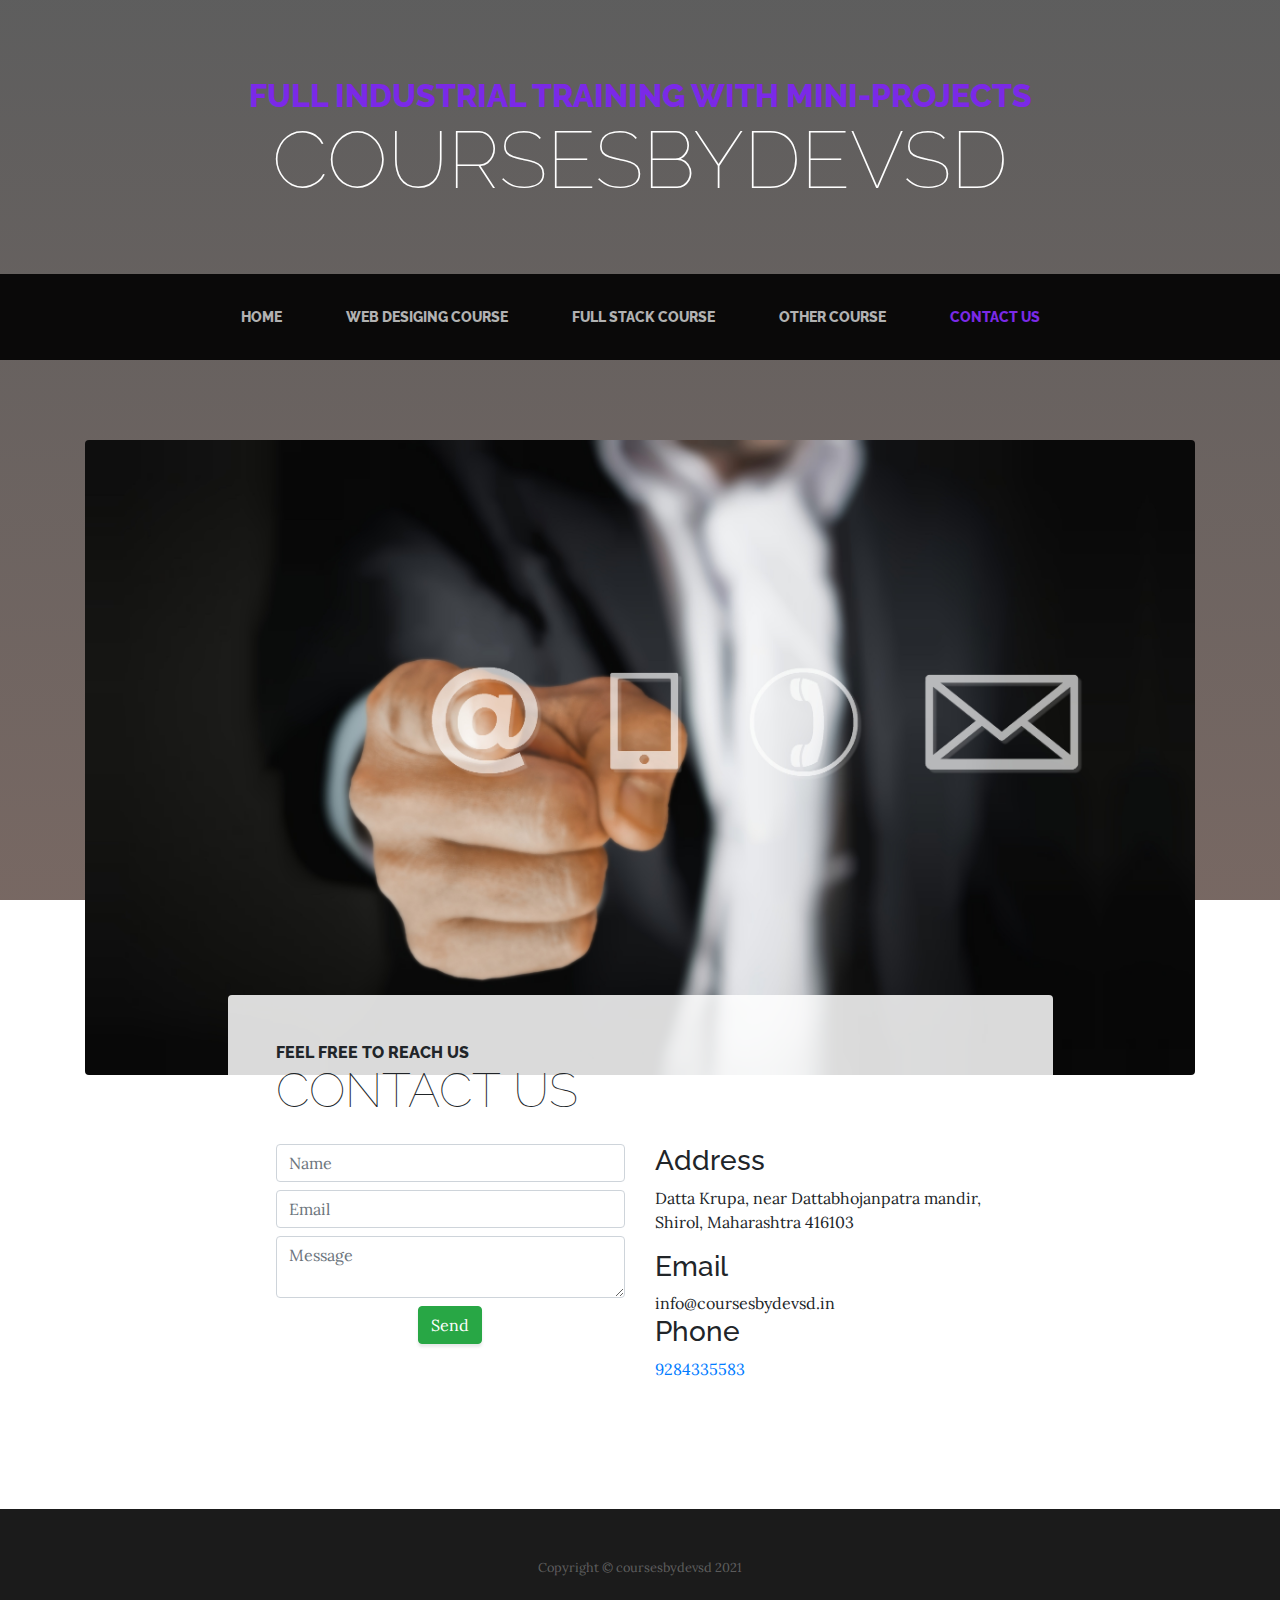
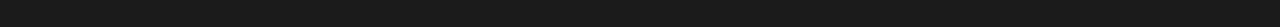
<file: Contact.html>
<!DOCTYPE html>
<html lang="en">

<head>

  <meta charset="utf-8">
  <meta name="viewport" content="width=device-width, initial-scale=1, shrink-to-fit=no">
  <meta name="description" content="">
  <meta name="author" content="">

  <title>Course By Dev sd</title>

  <!-- Bootstrap core CSS -->
  <link href="vendor/bootstrap/css/bootstrap.min.css" rel="stylesheet">

  <!-- Custom fonts for this template -->
  <link href="https://fonts.googleapis.com/css?family=Raleway:100,100i,200,200i,300,300i,400,400i,500,500i,600,600i,700,700i,800,800i,900,900i" rel="stylesheet">
  <link href="https://fonts.googleapis.com/css?family=Lora:400,400i,700,700i" rel="stylesheet">

  <!-- Custom styles for this template -->
  <link href="css/business-casual.min.css" rel="stylesheet">

</head>

<body>

  <h1 class="site-heading text-center text-white d-none d-lg-block">
    <span class="site-heading-upper text-primary mb-3">Full Industrial Training with mini-projects</span>
    <span class="site-heading-lower">coursesbydevsd</span>
  </h1>

  <!-- Navigation -->
  <nav class="navbar navbar-expand-lg navbar-dark py-lg-4" id="mainNav">
    <div class="container">
      <a class="navbar-brand text-uppercase text-expanded font-weight-bold d-lg-none" href="#">coursesbydevsd</a>
      <button class="navbar-toggler" type="button" data-toggle="collapse" data-target="#navbarResponsive" aria-controls="navbarResponsive" aria-expanded="false" aria-label="Toggle navigation">
        <span class="navbar-toggler-icon"></span>
      </button>
      <div class="collapse navbar-collapse" id="navbarResponsive">
        <ul class="navbar-nav mx-auto">
          <li class="nav-item  px-lg-4">
            <a class="nav-link text-uppercase text-expanded" href="index.html">Home
              <span class="sr-only">(current)</span>
            </a>
          </li>
          <li class="nav-item px-lg-4">
            <a class="nav-link text-uppercase text-expanded" href="webdesigning.html">Web Desiging Course</a>
          </li>
          <li class="nav-item px-lg-4">
            <a class="nav-link text-uppercase text-expanded" href="fullstack.html">Full Stack Course</a>
          </li>
          <li class="nav-item px-lg-4">
            <a class="nav-link text-uppercase text-expanded" href="other.html">Other Course</a>
          </li>
          <li class="nav-item active px-lg-4">
            <a class="nav-link text-uppercase text-expanded" href="Contact.html">Contact Us</a>
          </li>
        </ul>
      </div>
    </div>
  </nav>
  <section class="page-section about-heading">
    <div class="container">
      <img class="img-fluid rounded about-heading-img mb-3 mb-lg-0" src="./img/contact-us-4193637.jpg" alt="">
      <div class="about-heading-content">
        <div class="row">
          <div class="col-xl-9 col-lg-10 mx-auto">
            <div class="bg-faded rounded p-5">
              <h2 class="section-heading mb-4">
                <span class="section-heading-upper">Feel free to reach us</span>
                <span class="section-heading-lower">Contact Us</span>
              </h2>
              <div class="row">
                <div class="col-md-6">
                    <input type="text" name="Name" class="form-control mb-2"  placeholder="Name" />
                    <input type="text" name="Email" class="form-control mb-2"  placeholder="Email"/>
                    <textarea name="Message" class="form-control mb-2" placeholder="Message"></textarea>
                    <div class="d-flex justify-content-center mt-2">
                      <Button class="btn btn-success">Send</Button>
                    </div>
                 </div>
         <div class="col-md-6">
            <h3>Address</h3>
            <Address>Datta Krupa, near Dattabhojanpatra mandir, Shirol, Maharashtra 416103</Address>
            <h3>Email</h3>
           info@coursesbydevsd.in
           <h3>Phone</h3>
           <a  href="tel:+9284335583">9284335583</a>
         </div>
              </div>
            </div>
          </div>
        </div>
      </div>
    </div>
  </section>

  <footer class="footer text-faded text-center py-5">
    <div class="container">
      <p class="m-0 small">Copyright &copy; coursesbydevsd 2021</p>
    </div>
  </footer>

  <!-- Bootstrap core JavaScript -->
  <script src="vendor/jquery/jquery.min.js"></script>
  <script src="vendor/bootstrap/js/bootstrap.bundle.min.js"></script>

</body>

</html>
</file>
<file: css/business-casual.min.css>
/*!
 * Start Bootstrap - Business Casual v5.0.11 (https://startbootstrap.com/theme/business-casual)
 * Copyright 2013-2020 Start Bootstrap
 * Licensed under MIT (https://github.com/StartBootstrap/startbootstrap-business-casual/blob/master/LICENSE)
 */
 body {
    font-family: Lora;
    background-image: linear-gradient(rgba(7, 7, 7, 0.65), rgba(47, 23, 15, 0.65)), url("https://cdn.pixabay.com/photo/2016/11/30/20/58/programming-1873854_960_720.png");
    background-attachment: fixed;
    background-position: center;
    background-size: cover;
}
h1,
h2,
h3,
h4,
h5,
h6 {
    font-family: Raleway;
}
p {
    line-height: 1.75;
}
.text-faded {
    color: rgba(255, 255, 255, 0.3);
}
.site-heading {
    margin-top: 5rem;
    margin-bottom: 5rem;
    text-transform: uppercase;
    line-height: 1;
    font-family: Raleway;
}
.site-heading .site-heading-upper {
    display: block;
    font-size: 2rem;
    font-weight: 800;
}
.site-heading .site-heading-lower {
    font-size: 5rem;
    font-weight: 100;
    line-height: 4rem;
}
.page-section {
    margin-top: 5rem;
    margin-bottom: 5rem;
}
.section-heading {
    text-transform: uppercase;
}
.section-heading .section-heading-upper {
    display: block;
    font-size: 1rem;
    font-weight: 800;
}
.section-heading .section-heading-lower {
    display: block;
    font-size: 3rem;
    font-weight: 100;
}
.bg-faded {
    background-color: rgba(255, 255, 255, 0.85);
}
#mainNav {
    background-color: rgba(0, 0, 0, 0.9);
    font-family: Raleway;
}
#mainNav .navbar-brand {
    color: #7b29e7;
}
#mainNav .navbar-nav .nav-item .nav-link {
    color: rgba(255, 255, 255, 0.7);
    font-weight: 800;
}
#mainNav .navbar-nav .nav-item.active .nav-link {
    color: #7b29e7;
}
@media (min-width: 992px) {
    #mainNav .navbar-nav .nav-item .nav-link {
        font-size: 0.9rem;
    }
    #mainNav .navbar-nav .nav-item .nav-link:hover {
        color: rgba(255, 255, 255, 0.4);
    }
    #mainNav .navbar-nav .nav-item.active .nav-link:hover {
        color: #7b29e7;
    }
}
.btn-xl {
    font-weight: 700;
    font-size: 0.8rem;
    padding-top: 1.5rem;
    padding-bottom: 1.5rem;
    padding-left: 2rem;
    padding-right: 2rem;
}
.intro {
    position: relative;
}
@media (min-width: 992px) {
    .intro .intro-img {
        width: 75%;
        float: right;
    }
    .intro .intro-text {
        left: 0;
        width: 60%;
        margin-top: 3rem;
        position: absolute;
    }
    .intro .intro-text .intro-button {
        width: 100%;
        left: 0;
        position: absolute;
        bottom: -2rem;
    }
}
@media (min-width: 1200px) {
    .intro .intro-text {
        width: 45%;
    }
}
.cta {
    padding-top: 5rem;
    padding-bottom: 5rem;
    background-color:#7b29e770;
}
.cta .cta-inner {
    position: relative;
    padding: 3rem;
    margin: 0.5rem;
    background-color: rgba(255, 255, 255, 0.85);
}
.cta .cta-inner:before {
    border-radius: 0.5rem;
    content: "";
    position: absolute;
    top: -0.5rem;
    bottom: -0.5rem;
    left: -0.5rem;
    right: -0.5rem;
    border: 0.25rem solid rgba(255, 255, 255, 0.85);
    z-index: -1;
}
@media (min-width: 992px) {
    .about-heading .about-heading-img {
        position: relative;
        z-index: 0;
    }
    .about-heading .about-heading-content {
        margin-top: -5rem;
        position: relative;
        z-index: 1;
    }
}
@media (min-width: 992px) {
    .product-item .product-item-title {
        position: relative;
        z-index: 1;
        margin-bottom: -3rem;
    }
    .product-item .product-item-img {
        position: relative;
        z-index: 0;
        max-width: 60vw;
    }
    .product-item .product-item-description {
        position: relative;
        z-index: 1;
        margin-top: -3rem;
        max-width: 50vw;
    }
}
.list-hours {
    font-size: 0.9rem;
}
.list-hours .list-hours-item {
    border-bottom: 1px solid rgba(230, 167, 86, 0.5);
    padding-bottom: 0.25rem;
    margin-bottom: 1rem;
    font-style: italic;
}
.list-hours .list-hours-item.today {
    font-weight: 700;
    color: #7b29e7;
}
@media (min-width: 992px) {
    .list-hours {
        width: 50%;
        font-size: 1.1rem;
    }
}
.address strong {
    font-size: 1.2rem;
}
.footer {
    background-color: rgba(2, 2, 2, 0.9);
}
.text-primary {
    color: #7b29e7 !important;
}
.bg-primary {
    background-color: #7b29e7 !important;
}
.btn {
    box-shadow: 0 3px 3px 0 rgba(33, 37, 41, 0.1);
}
.btn-primary {
    background-color: #7b29e7;
    border-color: #7b29e7;
}
.btn-primary:active,
.btn-primary:focus,
.btn-primary:hover {
    background-color: #df902a;
    border-color: #df902a;
}
.font-weight-light {
    font-weight: 100 !important;
}
</file>
